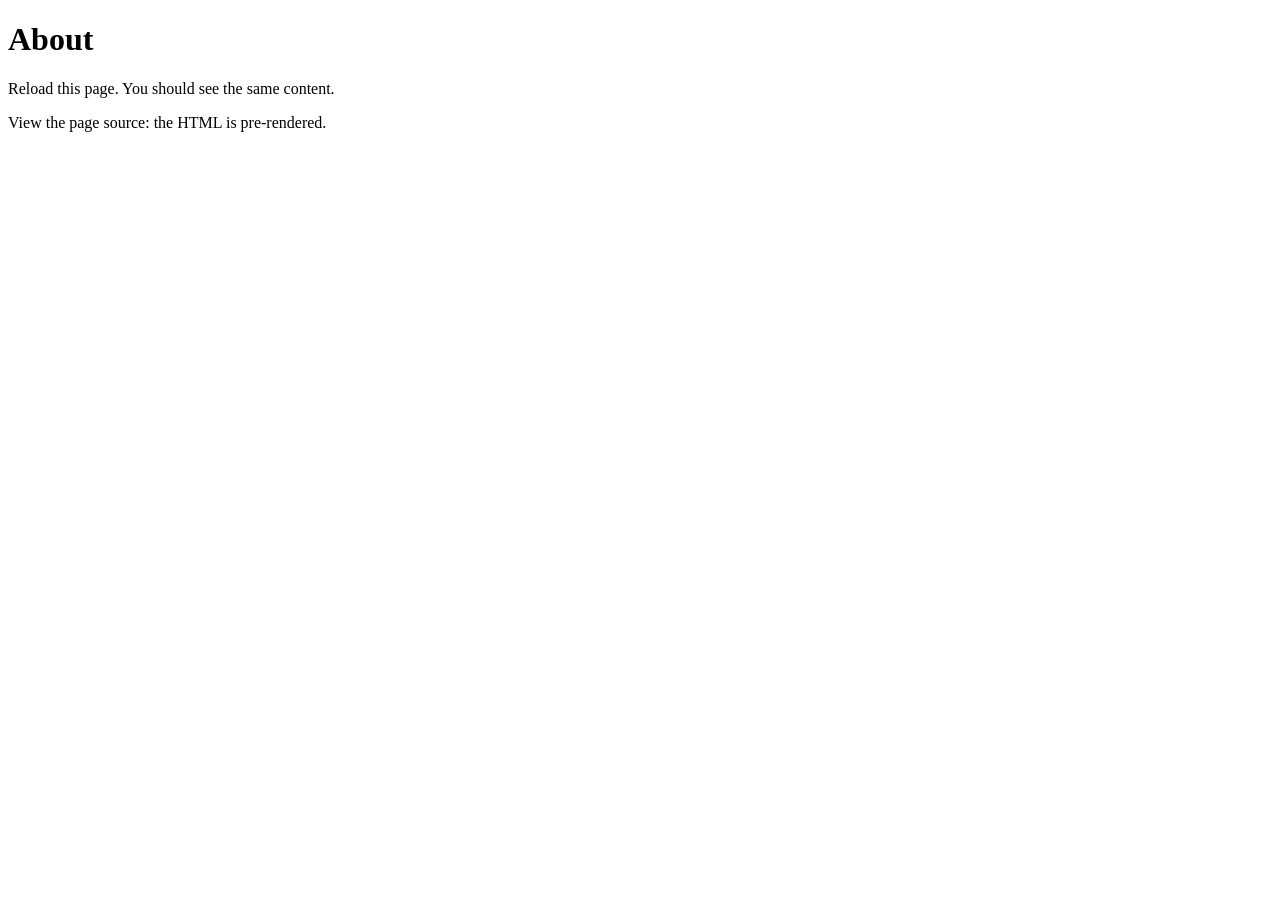
<file: about/index.html>
<!doctype html>
<html lang="en">
  <head>
    <meta charset="utf-8" />
    <meta name="viewport" content="width=device-width, initial-scale=1" />
    
		<link rel="modulepreload" href="../_app/immutable/entry/start.CPMUSMCa.js">
		<link rel="modulepreload" href="../_app/immutable/chunks/CaacCiMY.js">
		<link rel="modulepreload" href="../_app/immutable/chunks/VL8MpIO_.js">
		<link rel="modulepreload" href="../_app/immutable/chunks/5gCmhVpu.js">
		<link rel="modulepreload" href="../_app/immutable/chunks/mbmoPAFu.js">
		<link rel="modulepreload" href="../_app/immutable/entry/app.CwLY_Lmb.js">
		<link rel="modulepreload" href="../_app/immutable/chunks/D_eOpTIY.js">
		<link rel="modulepreload" href="../_app/immutable/chunks/CiFiJVfB.js">
		<link rel="modulepreload" href="../_app/immutable/chunks/Vv70UD7Q.js">
		<link rel="modulepreload" href="../_app/immutable/nodes/0.C5JPj23R.js">
		<link rel="modulepreload" href="../_app/immutable/nodes/3.BWEI6mWp.js">
		<link rel="modulepreload" href="../_app/immutable/chunks/BMcNzRdg.js">
    <link
      rel="stylesheet"
      href="https://fonts.googleapis.com/css2?family=Material+Symbols+Rounded:opsz,wght,FILL,GRAD@24,400,0,0"
    />

    <title>Planeteer</title>
    <meta
      property="og:image"
      content="https://raw.githubusercontent.com/ghervis/planeteer/refs/heads/gh-pages/images/planeteer.png"
    />
    <meta property="og:title" content="Planeteer" />
    <meta property="og:description" content="Reuse, Refactor, Recycle, Planeteer" />
    <meta property="og:type" content="website" />
    <meta property="og:url" content="https://ghervis.github.io/planeteer/" />
    <meta name="description" content="Ain't nobody got time for that! Rock n' Roll to the world." />
    <meta name="theme-color" content="#F89F1B" />

    <link rel="preconnect" href="https://fonts.googleapis.com" />
    <link rel="preconnect" href="https://fonts.gstatic.com" crossorigin />
    <link
      href="https://fonts.googleapis.com/css2?family=Nunito:ital,wght@0,200..1000;1,200..1000&display=swap"
      rel="stylesheet"
    />
  </head>
  <body>
    <div><!--[--><!--[--><!----><!----><h1>About</h1> <p>Reload this page. You should see the same content.</p> <p>View the page source: the HTML is pre-rendered.</p><!----><!----><!----><!--]--> <!--[!--><!--]--><!--]-->
			
			<script>
				{
					__sveltekit_dv1qgv = {
						base: new URL("..", location).pathname.slice(0, -1)
					};

					const element = document.currentScript.parentElement;

					Promise.all([
						import("../_app/immutable/entry/start.CPMUSMCa.js"),
						import("../_app/immutable/entry/app.CwLY_Lmb.js")
					]).then(([kit, app]) => {
						kit.start(app, element, {
							node_ids: [0, 3],
							data: [null,null],
							form: null,
							error: null
						});
					});
				}
			</script>
		</div>
  </body>
</html>
</file>
